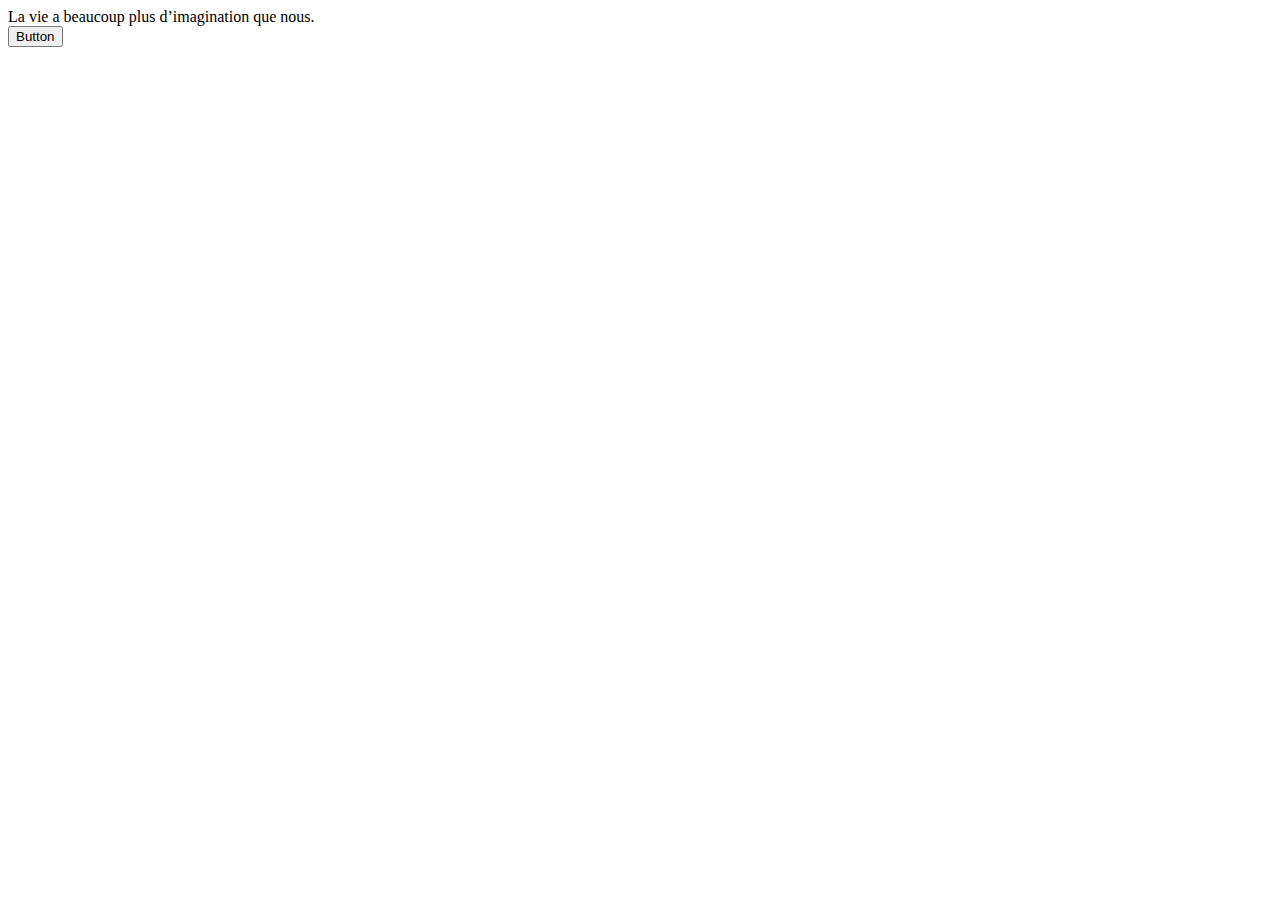
<file: Jour02/Job01/index.html>
<!DOCTYPE html>
<html lang="en">
<head>
    <meta charset="UTF-8">
    <meta name="viewport" content="width=device-width, initial-scale=1.0">
    <title>Document</title>
    <script src="script.js"></script>

</head>
<body>
    <article id="citation">
        La vie a beaucoup plus d’imagination que nous.
    </article>
    <button id="button">Button</button>
</body>
</html>
</file>
